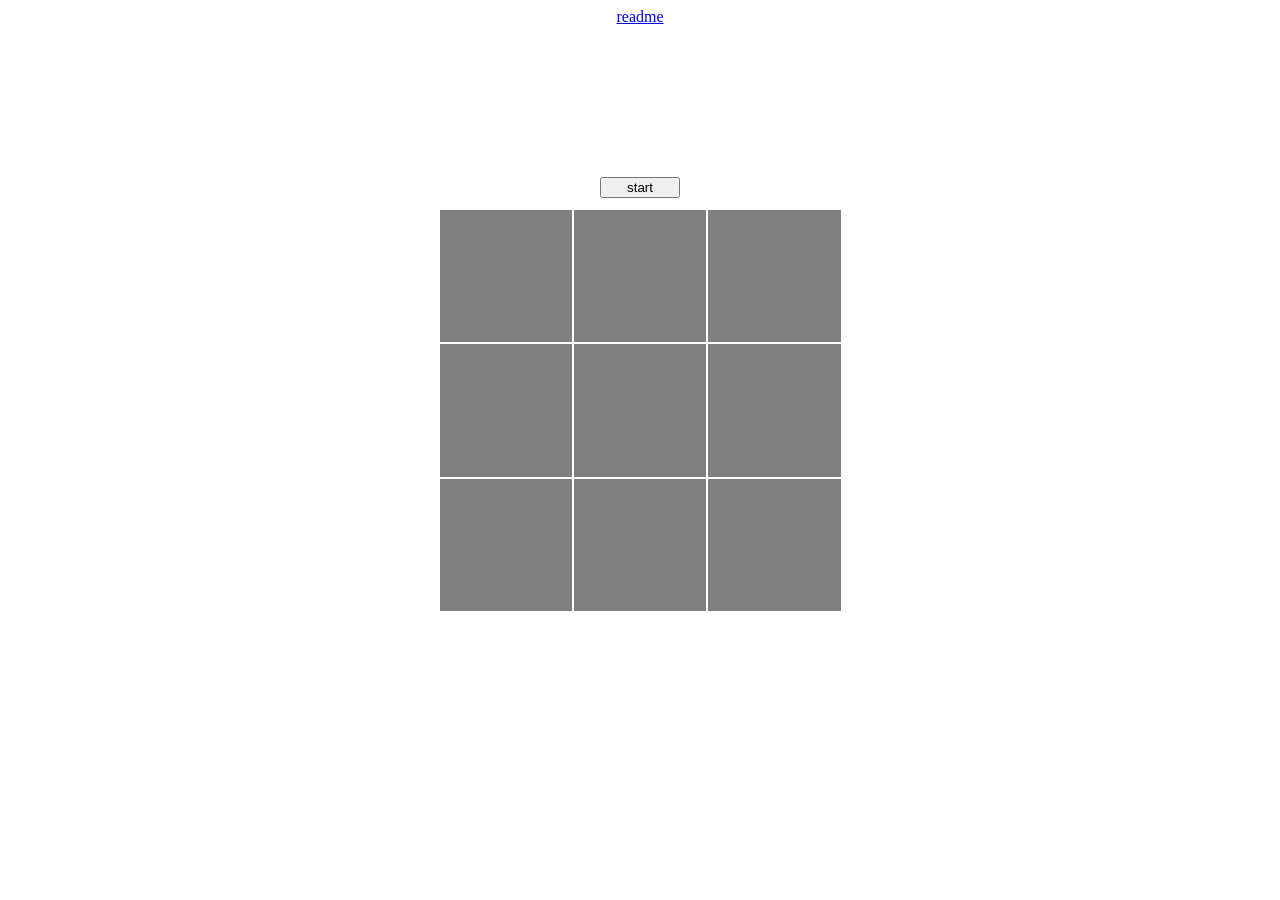
<file: index.html>
<!DOCTYPE html>
<html>

<head>
    <meta charset="UTF-8">
    <link rel="stylesheet" href="style.css">
    <title>ki-oku</title>
</head>

<body>
    <a id="readme" href="readme.html">readme</a>
    <div id="all">
        <div id="dropCount" style="height:1em;"></div>
        <button id="btn" style="width:6em;">start</button>
        <table id="tbl" style="display:none">
            <tr>
                <td id="tbl_1_1"></td>
                <td id="tbl_1_2"></td>
            </tr>
            <tr>
                <td id="tbl_2_1"></td>
                <td id="tbl_2_2"></td>
            </tr>
            <tr>
                <td id="tbl_3_1"></td>
                <td id="tbl_3_2"></td>
            </tr>
        </table>
        <table id="tbl_sub">
            <tr>
                <td></td>
                <td></td>
                <td></td>
            </tr>
            <tr>
                <td></td>
                <td></td>
                <td></td>
            </tr>
            <tr>
                <td></td>
                <td></td>
                <td></td>
            </tr>
        </table>
        <div id="clock" style="height:1em;"></div>
        <br>
        <div id="highScore" style="height:1em;"></div>
        <a id="twitter" target="_blank" style="visibility:hidden">tweet</a>
        <script src="main.js"></script>
    </div>
</body>

</html>
</file>
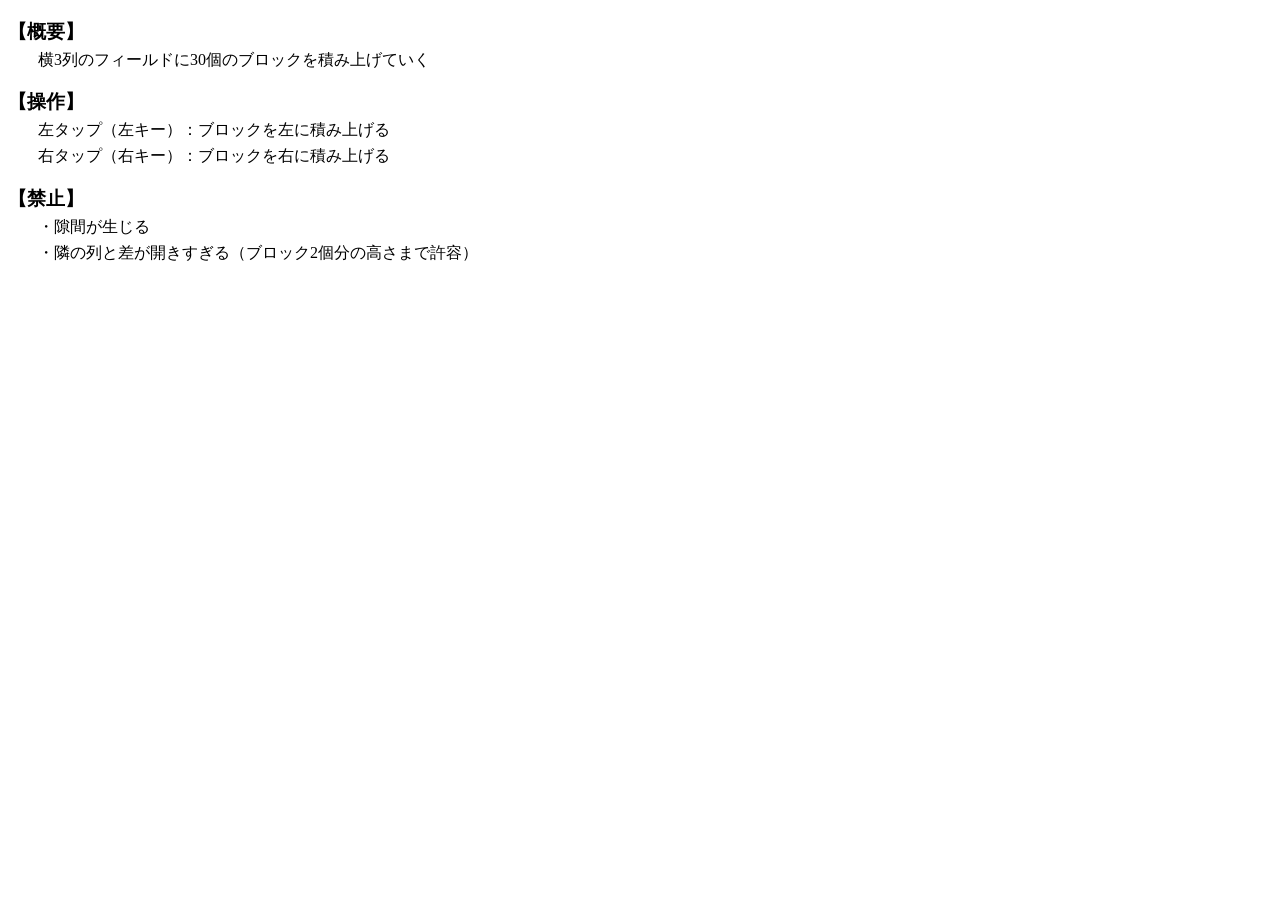
<file: readme.html>
<!DOCTYPE html>
<html>

<head>
    <meta charset="UTF-8">
    <link rel="stylesheet" href="style.css">
    <title>ki-oku</title>
</head>

<body>
    <h3 style="margin-bottom: 5px;">【概要】</h3>
    <div style="margin-left: 30px;">
        <div style="margin-bottom: 5px;">横3列のフィールドに30個のブロックを積み上げていく</div>
    </div>
    <h3 style="margin-bottom: 5px;">【操作】</h3>
    <div style="margin-left: 30px;">
        <div style="margin-bottom: 5px;">左タップ（左キー）：ブロックを左に積み上げる</div>
        <div style="margin-bottom: 5px;">右タップ（右キー）：ブロックを右に積み上げる</div>
    </div>
    <h3 style="margin-bottom: 5px;">【禁止】</h3>
    <div style="margin-left: 30px;">
        <div style="margin-bottom: 5px;">・隙間が生じる</div>
        <div style="margin-bottom: 5px;">・隣の列と差が開きすぎる（ブロック2個分の高さまで許容）</div>
    </div>
    
</body>

</html>
</file>
<file: style.css>
#all {
    display: grid;
    height: 90vh;
    place-content: center;
    justify-items: center;
}

#readme {
    display: grid;
    place-content: center;
    justify-items: center;
}

#tbl {
    border-collapse: collapse;
}

#tbl > tbody > tr > * {
    border: 2px solid white;
    background-color: black;
}

#tbl_sub {
    border-collapse: collapse;
}

#tbl_sub > tbody > tr > * {
    border: 2px solid white;
    background-color: gray;
}

#all > * {
    margin: 5px;
}
</file>
